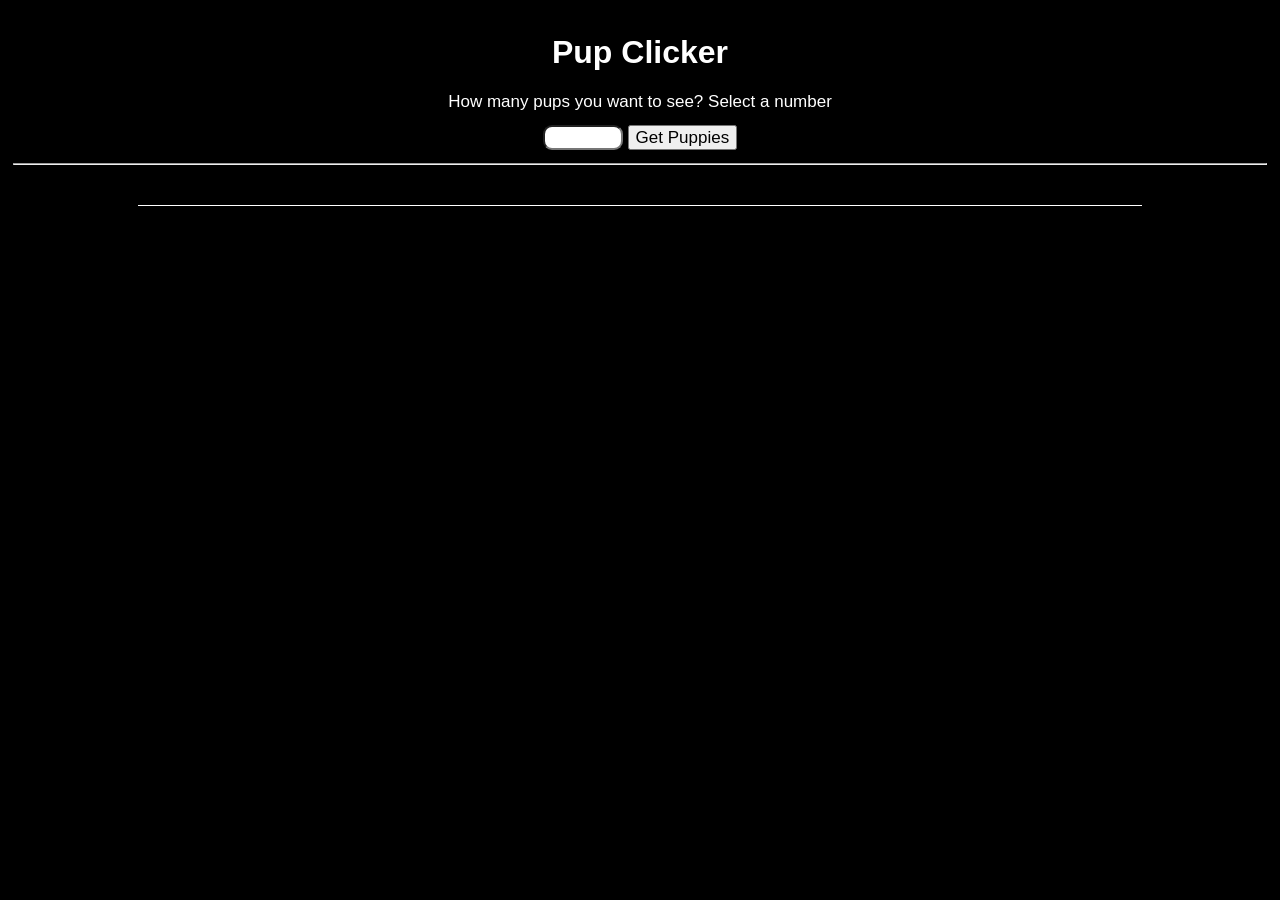
<file: index.html>
<!DOCTYPE html>
<html lang="en">

<head>
    <meta charset="UTF-8">
    <meta name="viewport" content="width=device-width" />
    <title>Pup Clicker</title>
    <link rel="stylesheet" href="css/normalize.css">
    <link rel="stylesheet" href="css/style.css">

</head>

<body>
    <div class="container">
        <h1>Pup Clicker</h1>
        <p>How many pups you want to see? Select a number</p>
        <form id="catCount" data-bind="submit: submitNo">
            <input id="catsValue" type="number" data-bind="value: numPups"/>
            <button type="submit">Get Puppies</button>
        </form>
        <div class="row cat-list" data-bind="foreach: pupList">
            <div class="col">
                <img src="" data-bind="click: $parent.clickedPup, attr: {src: image}">
                <h2 class="col_title" data-bind="text: name"></h2>
            </div>
        </div>
        <hr>
        <div class="display-area" data-bind="with: currentPup">
            <div id="pup_details" class="pup_details">
                <h3 class="pup_name" data-bind="text: name"></h3>
                <h3 class="pup_clicks">Clicks: <span data-bind="text: clickCount"></span></h3>
            </div>
            <img id="large-image" src="" style="border:0" data-bind="click: $root.incrementCounter, attr: {src: image}" />
        </div>
    </div>
    <!-- <script async src="https://ajax.googleapis.com/ajax/libs/jquery/3.2.1/jquery.min.js"></script> -->
    <script src="js/lib/knockout-3.2.0.js"></script>
    <script async src="js/ko-clicker.js"></script>
</body>

</html>
</file>
<file: css/style.css>
body {
    background-color: #000;
    color: #fff;
}

div {
    margin: 0;
    padding: 0;
}

h1 {
    text-align: center;
}

h2 {
    font-size: 16px;
    position: absolute;
    margin: 0;
    padding: 2px 0;
    width: 100%;
    background-color: #000;
    opacity: 0;
    top: 0;
    transition: .5s ease;
}

.container {
    padding: 1%;
}

p,
form {
    margin: 1%;
    text-align: center;
    font-size: 17px;
}

input {
    /*padding: 3px;*/
    width: 72px;
    border-radius: 9px;
}

input[type="radio"] {
    padding: 0;
    width: 20px;
    margin: 10px 3px 20px 3px;;
    -webkit-appearance: radio;
    box-sizing: border-box;
}


.row {
    width: 100%;
    text-align: center;
    display: block;
}

.col {
    width: 9%;
    margin: 1%;
    display: inline-block;
    vertical-align: top;
    position: relative;
}

h3 {
    text-align: center;
    margin: 15px 0;
}

img {
    width: 100%;
}

.display-area {
    margin: 2% 10%;
    padding-bottom: 15px;
    border-bottom: 1px solid #fff;
    width: 80%;
    display: block;
    /*vertical-align: top;*/
    text-align: center;
}

.display-area h3 {
    border: 1px solid #fff;
    padding: 5px;
}

.display-area .pup_name {
    color: #000;
    background-color: #fff;
}

.pup_name,
.pup_clicks {
    display: inline-block;
    width: 45%;
    margin: 2% 1%;
    padding: 5px 0;
    border-radius: 10px;
}

.cat-list img {
    height: 80px;
}

.cat-list img:hover,
.display-area img:hover,
.sec_admin h4:hover,
.admin_save:hover {
    cursor: pointer;
}

.cat-list :hover .col_title {
    opacity: 0.8;
}

.sec_admin h4,
.sec_view {
    display: none;
}

.sec_admin h4{
    text-align: center;
    padding: 10px 0;
    width: 80%;
    margin: 0 auto;
    background: #fff;
    color: #000;
    border-radius: 15px;
}

.sec_view {
    text-align: center;
    padding: 20px;
    margin: 2% 10%;
    border: 1px solid #fff;
}

.sec_view .admin_input {
    margin-bottom: 10px;
    width: 150px;
}

.admin_save {
    border-radius: 15px;
}

/*media queries work only if meta tag for device width is added to the index.html*/
@media screen and (max-width: 786px) {
    p,
    form {
        font-size: 20px;
    }
    .col {
        width: 30%;
    }
    .display-area .pup_name,
    .display-area .pup_clicks {
        width: 90%;
        margin-top: 1%;
    }
}

@media screen and (max-width: 480px) {
    .col {
        width: 48%;
    }
}
</file>
